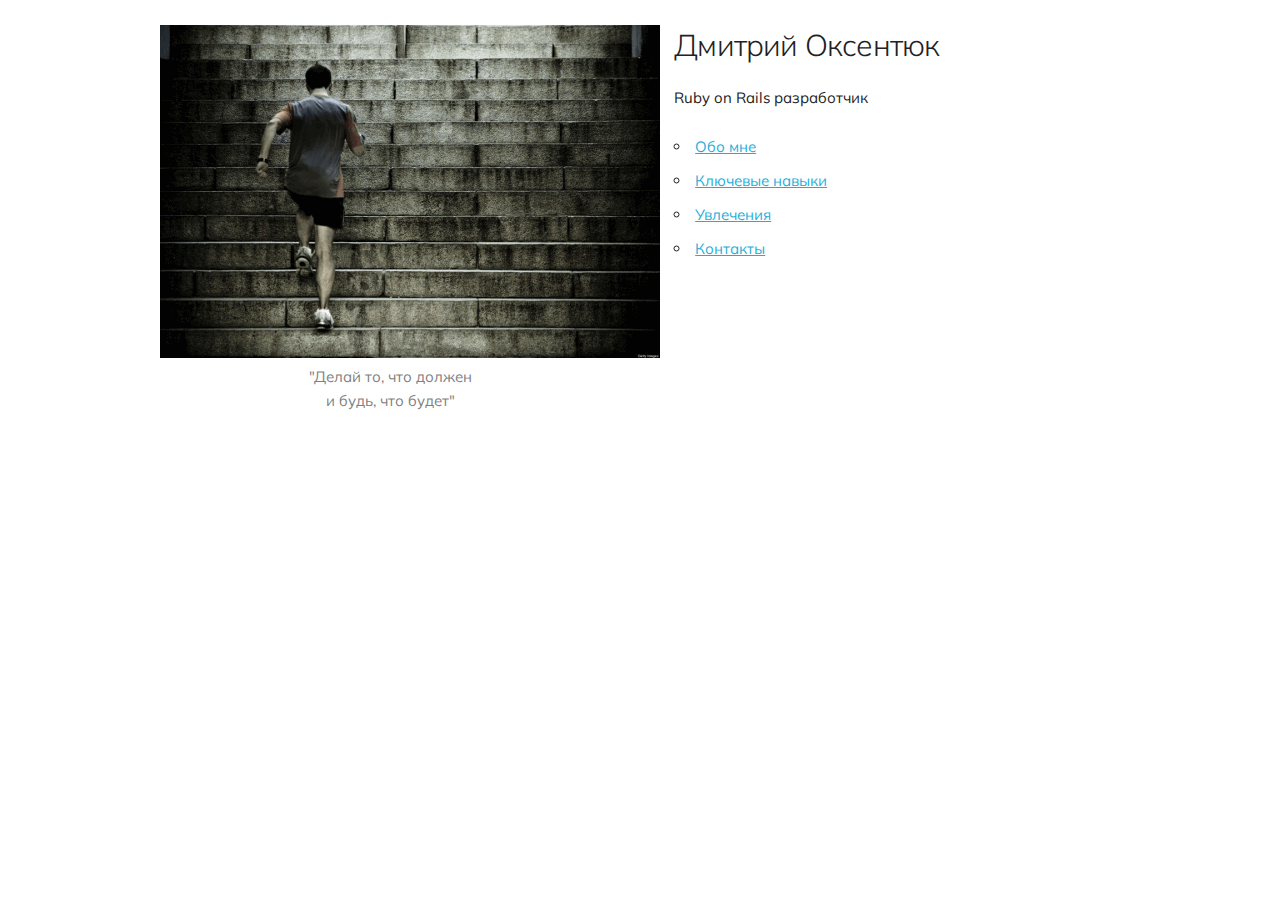
<file: index.html>
<!DOCTYPE html>
<html lang="ru">
<head>
    <meta charset="UTF-8">
    <title></title>
    <link rel="stylesheet" href="https://fonts.googleapis.com/css?family=Muli">
    <link rel="stylesheet" href="css/normalize.css">
    <link rel="stylesheet" href="css/skeleton.css">
</head>
<body>
<p id="notice"></p>

<div class="container margin-top-15">
    <div class="row">
        <div class="six columns">
            <img src="run.png"/>
            <div class="text-center color-gray">
            <p >"Делай то, что должен<br/>и будь, что будет"</p>
            </div>
        </div>
        <div class="six columns">
            <div class="margin-left-15">
                <h4>Дмитрий Оксентюк</h4>
                <p>Ruby on Rails разработчик</p>
                <div>
                    <ul>
                        <li>
                            <a href="about_me.html">Обо мне</a>
                        </li>
                        <li>
                            <a href="skills.html">Ключевые навыки</a>
                        </li>
                        <li>
                            <a href="hobbies.html">Увлечения</a>
                        </li>
                        <li>
                            <a href="contacts.html">Контакты</a>
                        </li>
                    </ul>
                </div>
            </div>
        </div>
    </div>
</div>
</body>
</html>
</file>
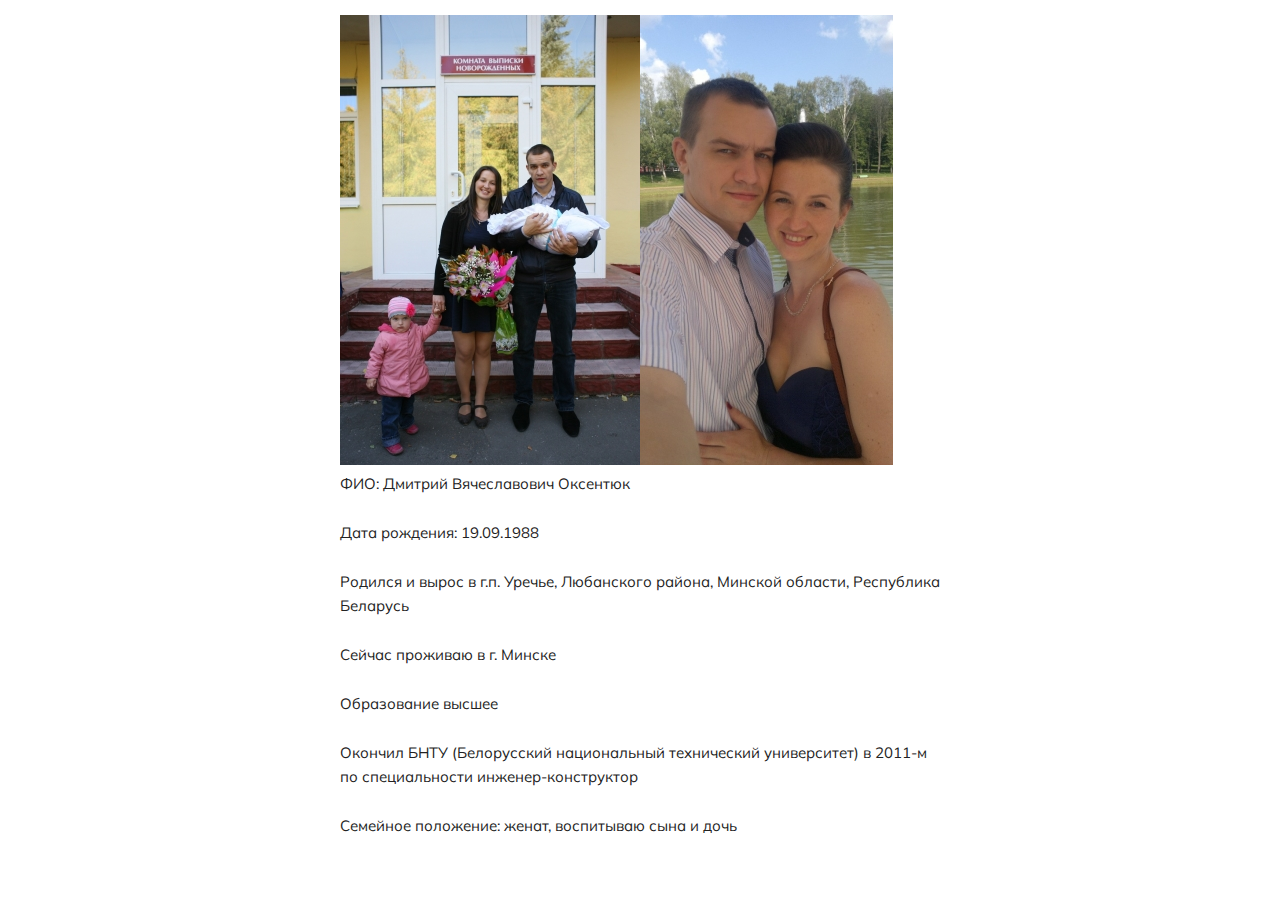
<file: about_me.html>
<!DOCTYPE html>
<html lang="ru">
<head>
  <meta charset="UTF-8">
  <title>Обо мне</title>
  <link rel="stylesheet" href="https://fonts.googleapis.com/css?family=Muli">
  <link rel="stylesheet" href="css/normalize.css">
  <link rel="stylesheet" href="css/skeleton.css">
</head>
<body>
<div class="wrapper container margin-left-15 margin-top-15">
  <img src="family.jpg" alt="family"><img src="family2.jpg" alt="family">
  <p>ФИО: Дмитрий Вячеславович Оксентюк</p>
  <p>Дата рождения: 19.09.1988</p>
  <p>Родился и вырос в г.п. Уречье, Любанского района, Минской области, Республика Беларусь</p>
  <p>Сейчас проживаю в г. Минске</p>
  <p>Образование высшее</p>
  <p>Окончил БНТУ (Белорусский национальный технический университет) в 2011-м по специальности инженер-конструктор</p>
  <p>Семейное положение: женат, воспитываю  сына и дочь</p>
</div>
</body>
</html>
</file>
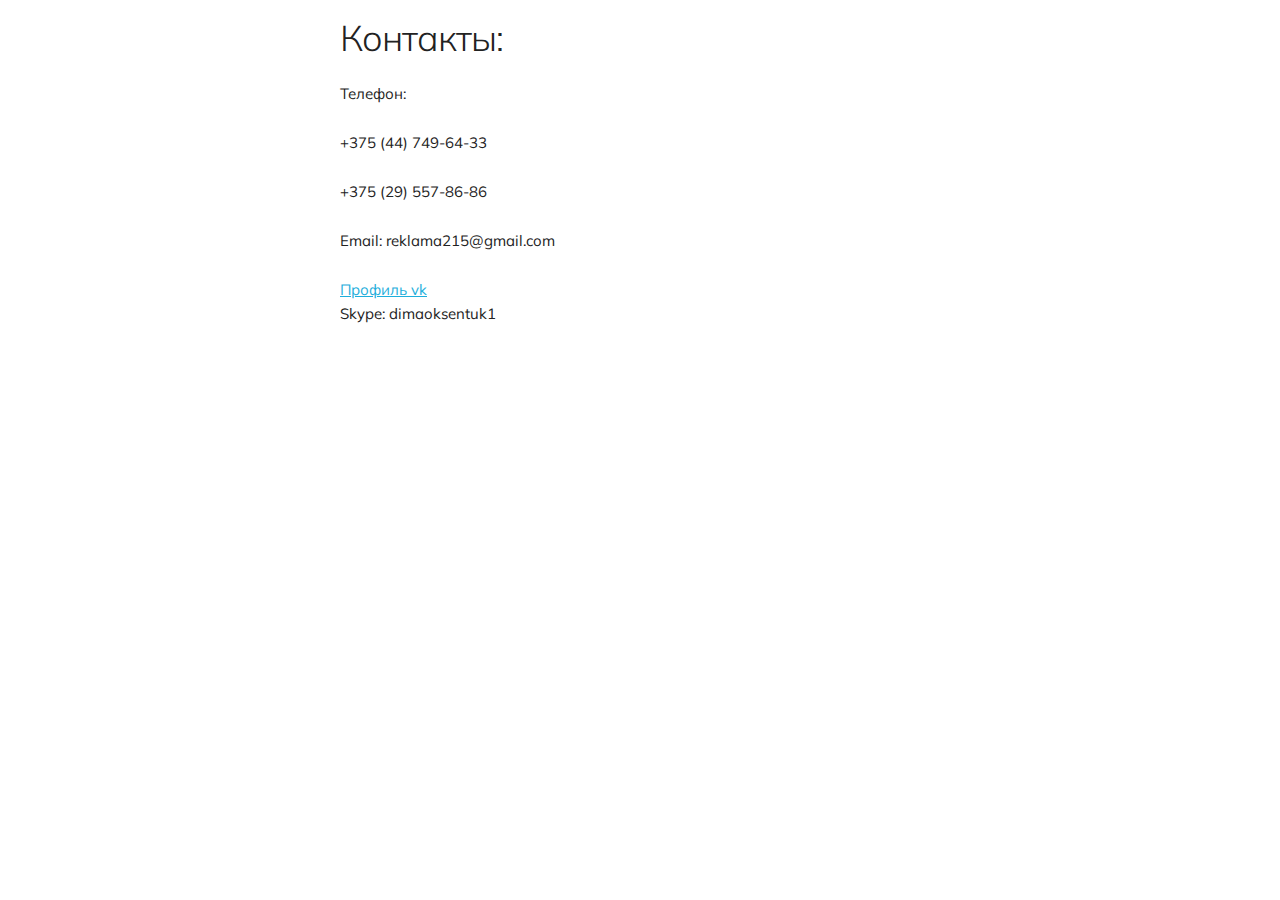
<file: contacts.html>
<!DOCTYPE html>
<html lang="ru">
<head>
    <meta charset="UTF-8">
    <title>Контакты</title>
    <link rel="stylesheet" href="https://fonts.googleapis.com/css?family=Muli">
    <link rel="stylesheet" href="css/normalize.css">
    <link rel="stylesheet" href="css/skeleton.css">
</head>
<body class="wrapper container margin-left-15 margin-top-15">

<h3>Контакты:</h3>
<p>Телефон:</p>
<p>+375 (44) 749-64-33</p>
<p>+375 (29) 557-86-86</p>
<p>Email: reklama215@gmail.com</p>
<a href="https://vk.com/oks_dima">Профиль vk</a>
<p>Skype: dimaoksentuk1</p>
</body>
</html>
</file>
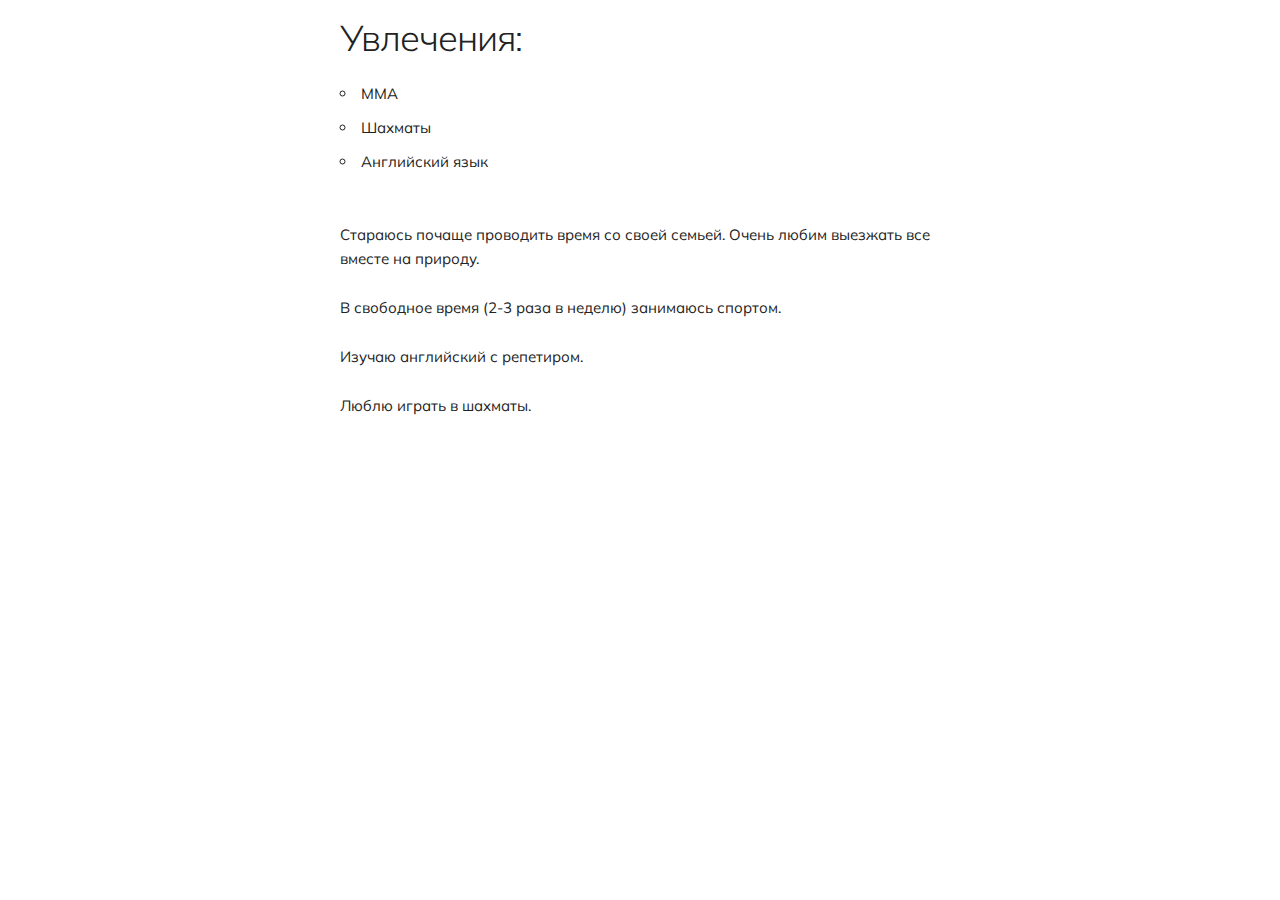
<file: hobbies.html>
<!DOCTYPE html>
<html lang="ru">
<head>
    <meta charset="UTF-8">
    <title>Увлечения</title>
</head>
<body>
<link rel="stylesheet" href="https://fonts.googleapis.com/css?family=Muli">
<link rel="stylesheet" href="css/normalize.css">
<link rel="stylesheet" href="css/skeleton.css">
<div class="wrapper container margin-left-15 margin-top-15">
    <h3>Увлечения:</h3>
    <ul>
        <li>ММА</li>
        <li>Шахматы</li>
        <li>Английский язык</li>
    </ul>
    <br>
    <p>Стараюсь почаще проводить время со своей семьей. Очень любим выезжать все вместе на природу.</p>
    <p>В свободное время (2-3 раза в неделю) занимаюсь спортом.</p>
    <p>Изучаю английский с репетиром.</p>
    <p>Люблю играть в шахматы.</p>
</div>
</body>
</html>
</file>
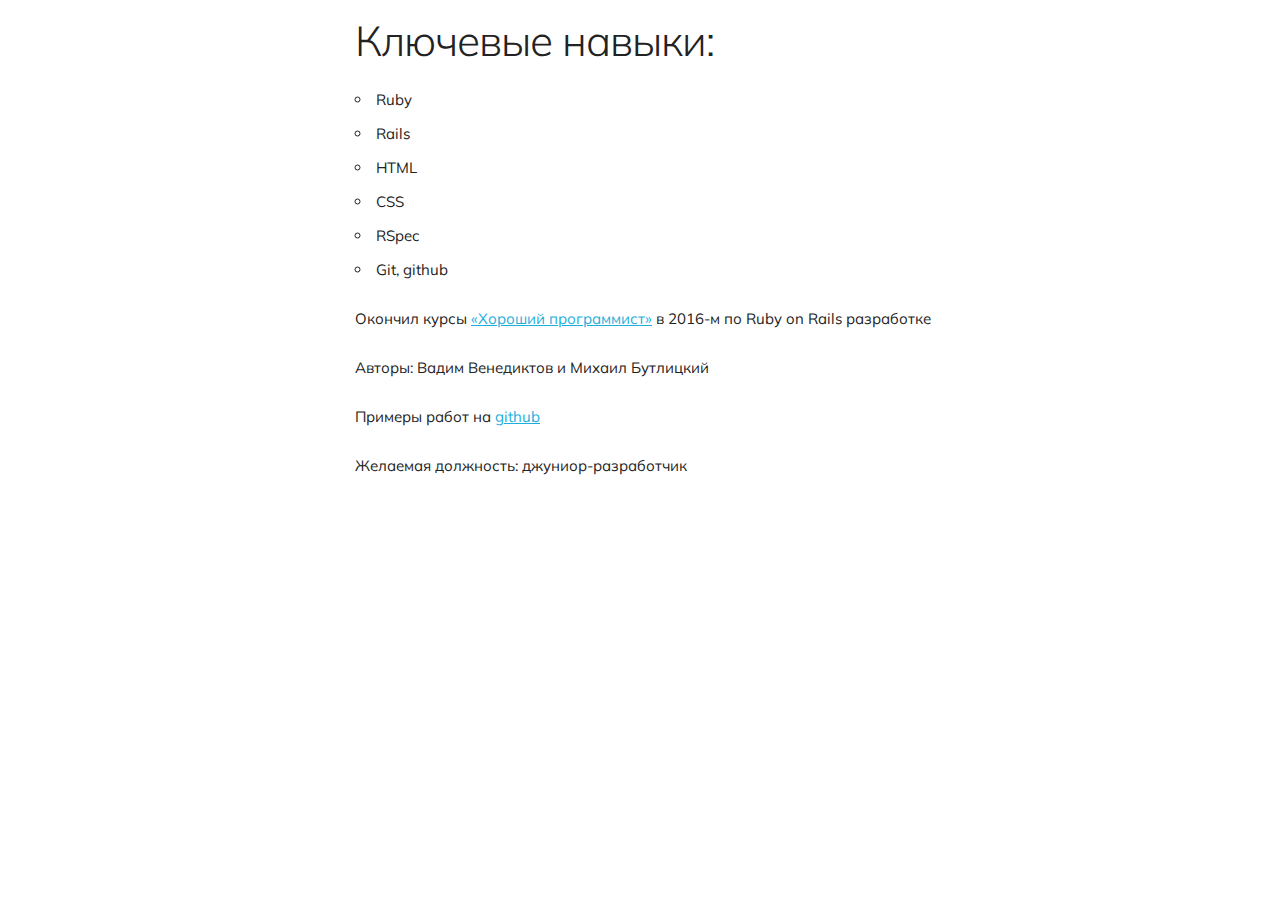
<file: skills.html>
<!DOCTYPE html>
<html lang="ru">
<head>
    <meta charset="UTF-8">
    <title>Ключевые навыки</title>
    <link rel="stylesheet" href="https://fonts.googleapis.com/css?family=Muli">
    <link rel="stylesheet" href="css/normalize.css">
    <link rel="stylesheet" href="css/skeleton.css">
</head>
<body>
<div class="wrapper container margin-top-15">
    <div class="margin-left-15">
        <h2>Ключевые навыки:</h2>
        <ul>
            <li>Ruby</li>
            <li>Rails</li>
            <li>HTML</li>
            <li>CSS</li>
            <li>RSpec</li>
            <li>Git, github</li>
        </ul>
        <p>Окончил курсы <a HREF="http://goodprogrammer.ru">«Хороший программист»</a> в 2016-м по Ruby on Rails
            разработке</p>
        <p>Авторы: Вадим Венедиктов и Михаил Бутлицкий</p>
        <p>Примеры работ на <a href="https://github.com/Dmitry-Oksentyuk/">github</a></p>
        <p>Желаемая должность: джуниор-разработчик</p>
    </div>
</div>
</body>
</html>
</file>
<file: css/skeleton.css>
/*
* Skeleton V2.0.4
* Copyright 2014, Dave Gamache
* www.getskeleton.com
* Free to use under the MIT license.
* http://www.opensource.org/licenses/mit-license.php
* 12/29/2014
*/

/* Table of contents
––––––––––––––––––––––––––––––––––––––––––––––––––
- Grid
- Base Styles
- Typography
- Links
- Buttons
- Forms
- Lists
- Code
- Tables
- Spacing
- Utilities
- Clearing
- Media Queries
*/

/* Grid
–––––––––––––––––––––––––––––––––––––––––––––––––– */
.container {
    position: relative;
    width: 100%;
    max-width: 960px;
    margin: 0 auto;
    padding: 0 20px;
    box-sizing: border-box;
}

.column,
.columns {
    width: 100%;
    float: left;
    box-sizing: border-box;
}

/* For devices larger than 400px */
@media (min-width: 400px) {
    .container {
        width: 85%;
        padding: 0;
    }
}

/* For devices larger than 550px */
@media (min-width: 550px) {
    .container {
        width: 80%;
    }

    .column,
    .columns {
        margin-left: 4%;
    }

    .column:first-child,
    .columns:first-child {
        margin-left: 0;
    }

    .one.column,
    .one.columns {
        width: 4.66666666667%;
    }

    .two.columns {
        width: 13.3333333333%;
    }

    .three.columns {
        width: 22%;
    }

    .four.columns {
        width: 30.6666666667%;
    }

    .five.columns {
        width: 39.3333333333%;
    }

    .six.columns {
        width: 48%;
    }

    .seven.columns {
        width: 56.6666666667%;
    }

    .eight.columns {
        width: 65.3333333333%;
    }

    .nine.columns {
        width: 74.0%;
    }

    .ten.columns {
        width: 82.6666666667%;
    }

    .eleven.columns {
        width: 91.3333333333%;
    }

    .twelve.columns {
        width: 100%;
        margin-left: 0;
    }

    .one-third.column {
        width: 30.6666666667%;
    }

    .two-thirds.column {
        width: 65.3333333333%;
    }

    .one-half.column {
        width: 48%;
    }

    /* Offsets */
    .offset-by-one.column,
    .offset-by-one.columns {
        margin-left: 8.66666666667%;
    }

    .offset-by-two.column,
    .offset-by-two.columns {
        margin-left: 17.3333333333%;
    }

    .offset-by-three.column,
    .offset-by-three.columns {
        margin-left: 26%;
    }

    .offset-by-four.column,
    .offset-by-four.columns {
        margin-left: 34.6666666667%;
    }

    .offset-by-five.column,
    .offset-by-five.columns {
        margin-left: 43.3333333333%;
    }

    .offset-by-six.column,
    .offset-by-six.columns {
        margin-left: 52%;
    }

    .offset-by-seven.column,
    .offset-by-seven.columns {
        margin-left: 60.6666666667%;
    }

    .offset-by-eight.column,
    .offset-by-eight.columns {
        margin-left: 69.3333333333%;
    }

    .offset-by-nine.column,
    .offset-by-nine.columns {
        margin-left: 78.0%;
    }

    .offset-by-ten.column,
    .offset-by-ten.columns {
        margin-left: 86.6666666667%;
    }

    .offset-by-eleven.column,
    .offset-by-eleven.columns {
        margin-left: 95.3333333333%;
    }

    .offset-by-one-third.column,
    .offset-by-one-third.columns {
        margin-left: 34.6666666667%;
    }

    .offset-by-two-thirds.column,
    .offset-by-two-thirds.columns {
        margin-left: 69.3333333333%;
    }

    .offset-by-one-half.column,
    .offset-by-one-half.columns {
        margin-left: 52%;
    }

}

/* Base Styles
–––––––––––––––––––––––––––––––––––––––––––––––––– */
/* NOTE
html is set to 62.5% so that all the REM measurements throughout Skeleton
are based on 10px sizing. So basically 1.5rem = 15px :) */
html {
    font-size: 62.5%;
}

body {
    font-size: 1.5em; /* currently ems cause chrome bug misinterpreting rems on body element */
    line-height: 1.6;
    font-weight: 400;
    font-family: 'Muli', sans-serif;
    color: #222;
}

/* Typography
–––––––––––––––––––––––––––––––––––––––––––––––––– */
h1, h2, h3, h4, h5, h6 {
    margin-top: 0;
    margin-bottom: 2rem;
    font-weight: 300;
}

h1 {
    font-size: 4.0rem;
    line-height: 1.2;
    letter-spacing: -.1rem;
}

h2 {
    font-size: 3.6rem;
    line-height: 1.25;
    letter-spacing: -.1rem;
}

h3 {
    font-size: 3.0rem;
    line-height: 1.3;
    letter-spacing: -.1rem;
}

h4 {
    font-size: 2.4rem;
    line-height: 1.35;
    letter-spacing: -.08rem;
}

h5 {
    font-size: 1.8rem;
    line-height: 1.5;
    letter-spacing: -.05rem;
}

h6 {
    font-size: 1.5rem;
    line-height: 1.6;
    letter-spacing: 0;
}

/* Larger than phablet */
@media (min-width: 550px) {
    h1 {
        font-size: 5.0rem;
    }

    h2 {
        font-size: 4.2rem;
    }

    h3 {
        font-size: 3.6rem;
    }

    h4 {
        font-size: 3.0rem;
    }

    h5 {
        font-size: 2.4rem;
    }

    h6 {
        font-size: 1.5rem;
    }
}

p {
    margin-top: 0;
}

/* Links
–––––––––––––––––––––––––––––––––––––––––––––––––– */
a {
    color: #1EAEDB;
}

a:hover {
    color: #0FA0CE;
}

/* Buttons
–––––––––––––––––––––––––––––––––––––––––––––––––– */
.button,
button,
input[type="submit"],
input[type="reset"],
input[type="button"] {
    display: inline-block;
    height: 38px;
    padding: 0 30px;
    color: #555;
    text-align: center;
    font-size: 11px;
    font-weight: 600;
    line-height: 38px;
    letter-spacing: .1rem;
    text-transform: uppercase;
    text-decoration: none;
    white-space: nowrap;
    background-color: transparent;
    border-radius: 4px;
    border: 1px solid #bbb;
    cursor: pointer;
    box-sizing: border-box;
}

.button:hover,
button:hover,
input[type="submit"]:hover,
input[type="reset"]:hover,
input[type="button"]:hover,
.button:focus,
button:focus,
input[type="submit"]:focus,
input[type="reset"]:focus,
input[type="button"]:focus {
    color: #333;
    border-color: #888;
    outline: 0;
}

.button.button-primary,
button.button-primary,
input[type="submit"].button-primary,
input[type="reset"].button-primary,
input[type="button"].button-primary {
    color: #FFF;
    background-color: #33C3F0;
    border-color: #33C3F0;
}

.button.button-primary:hover,
button.button-primary:hover,
input[type="submit"].button-primary:hover,
input[type="reset"].button-primary:hover,
input[type="button"].button-primary:hover,
.button.button-primary:focus,
button.button-primary:focus,
input[type="submit"].button-primary:focus,
input[type="reset"].button-primary:focus,
input[type="button"].button-primary:focus {
    color: #FFF;
    background-color: #1EAEDB;
    border-color: #1EAEDB;
}

/* Forms
–––––––––––––––––––––––––––––––––––––––––––––––––– */
input[type="email"],
input[type="number"],
input[type="search"],
input[type="text"],
input[type="tel"],
input[type="url"],
input[type="password"],
textarea,
select {
    height: 38px;
    padding: 6px 10px; /* The 6px vertically centers text on FF, ignored by Webkit */
    background-color: #fff;
    border: 1px solid #D1D1D1;
    border-radius: 4px;
    box-shadow: none;
    box-sizing: border-box;
}

/* Removes awkward default styles on some inputs for iOS */
input[type="email"],
input[type="number"],
input[type="search"],
input[type="text"],
input[type="tel"],
input[type="url"],
input[type="password"],
textarea {
    -webkit-appearance: none;
    -moz-appearance: none;
    appearance: none;
}

textarea {
    min-height: 65px;
    padding-top: 6px;
    padding-bottom: 6px;
}

input[type="email"]:focus,
input[type="number"]:focus,
input[type="search"]:focus,
input[type="text"]:focus,
input[type="tel"]:focus,
input[type="url"]:focus,
input[type="password"]:focus,
textarea:focus,
select:focus {
    border: 1px solid #33C3F0;
    outline: 0;
}

label,
legend {
    display: block;
    margin-bottom: .5rem;
    font-weight: 600;
}

fieldset {
    padding: 0;
    border-width: 0;
}

input[type="checkbox"],
input[type="radio"] {
    display: inline;
}

label > .label-body {
    display: inline-block;
    margin-left: .5rem;
    font-weight: normal;
}

/* Lists
–––––––––––––––––––––––––––––––––––––––––––––––––– */
ul {
    list-style: circle inside;
}

ol {
    list-style: decimal inside;
}

ol, ul {
    padding-left: 0;
    margin-top: 0;
}

ul ul,
ul ol,
ol ol,
ol ul {
    margin: 1.5rem 0 1.5rem 3rem;
    font-size: 90%;
}

li {
    margin-bottom: 1rem;
}

/* Code
–––––––––––––––––––––––––––––––––––––––––––––––––– */
code {
    padding: .2rem .5rem;
    margin: 0 .2rem;
    font-size: 90%;
    white-space: nowrap;
    background: #F1F1F1;
    border: 1px solid #E1E1E1;
    border-radius: 4px;
}

pre > code {
    display: block;
    padding: 1rem 1.5rem;
    white-space: pre;
}

/* Tables
–––––––––––––––––––––––––––––––––––––––––––––––––– */
th,
td {
    padding: 12px 15px;
    text-align: left;
    border-bottom: 1px solid #E1E1E1;
}

th:first-child,
td:first-child {
    padding-left: 0;
}

th:last-child,
td:last-child {
    padding-right: 0;
}

/* Spacing
–––––––––––––––––––––––––––––––––––––––––––––––––– */
button,
.button {
    margin-bottom: 1rem;
}

input,
textarea,
select,
fieldset {
    margin-bottom: 1.5rem;
}

pre,
blockquote,
dl,
figure,
table,
p,
ul,
ol,
form {
    margin-bottom: 2.5rem;
}

/* Utilities
–––––––––––––––––––––––––––––––––––––––––––––––––– */
.u-full-width {
    width: 100%;
    box-sizing: border-box;
}

.u-max-full-width {
    max-width: 100%;
    box-sizing: border-box;
}

.u-pull-right {
    float: right;
}

.u-pull-left {
    float: left;
}

/* Misc
–––––––––––––––––––––––––––––––––––––––––––––––––– */
hr {
    margin-top: 3rem;
    margin-bottom: 3.5rem;
    border-width: 0;
    border-top: 1px solid #E1E1E1;
}

/* Clearing
–––––––––––––––––––––––––––––––––––––––––––––––––– */

/* Self Clearing Goodness */
.container:after,
.row:after,
.u-cf {
    content: "";
    display: table;
    clear: both;
}

/* Media Queries
–––––––––––––––––––––––––––––––––––––––––––––––––– */
/*
Note: The best way to structure the use of media queries is to create the queries
near the relevant code. For example, if you wanted to change the styles for buttons
on small devices, paste the mobile query code up in the buttons section and style it
there.
*/

/* Larger than mobile */
@media (min-width: 400px) {
}

/* Larger than phablet (also point when grid becomes active) */
@media (min-width: 550px) {
}

/* Larger than tablet */
@media (min-width: 750px) {
}

/* Larger than desktop */
@media (min-width: 1000px) {
}

/* Larger than Desktop HD */
@media (min-width: 1200px) {
}

.text-center {
    text-align: center;
}

.margin-left-15 {
    margin-left: 15px;
}

.wrapper {
    width: 600px;
    margin: 0 auto;
}

.color-gray {
    color: gray;
}

.margin-top-15 {
    margin-top: 15px;
}
</file>
